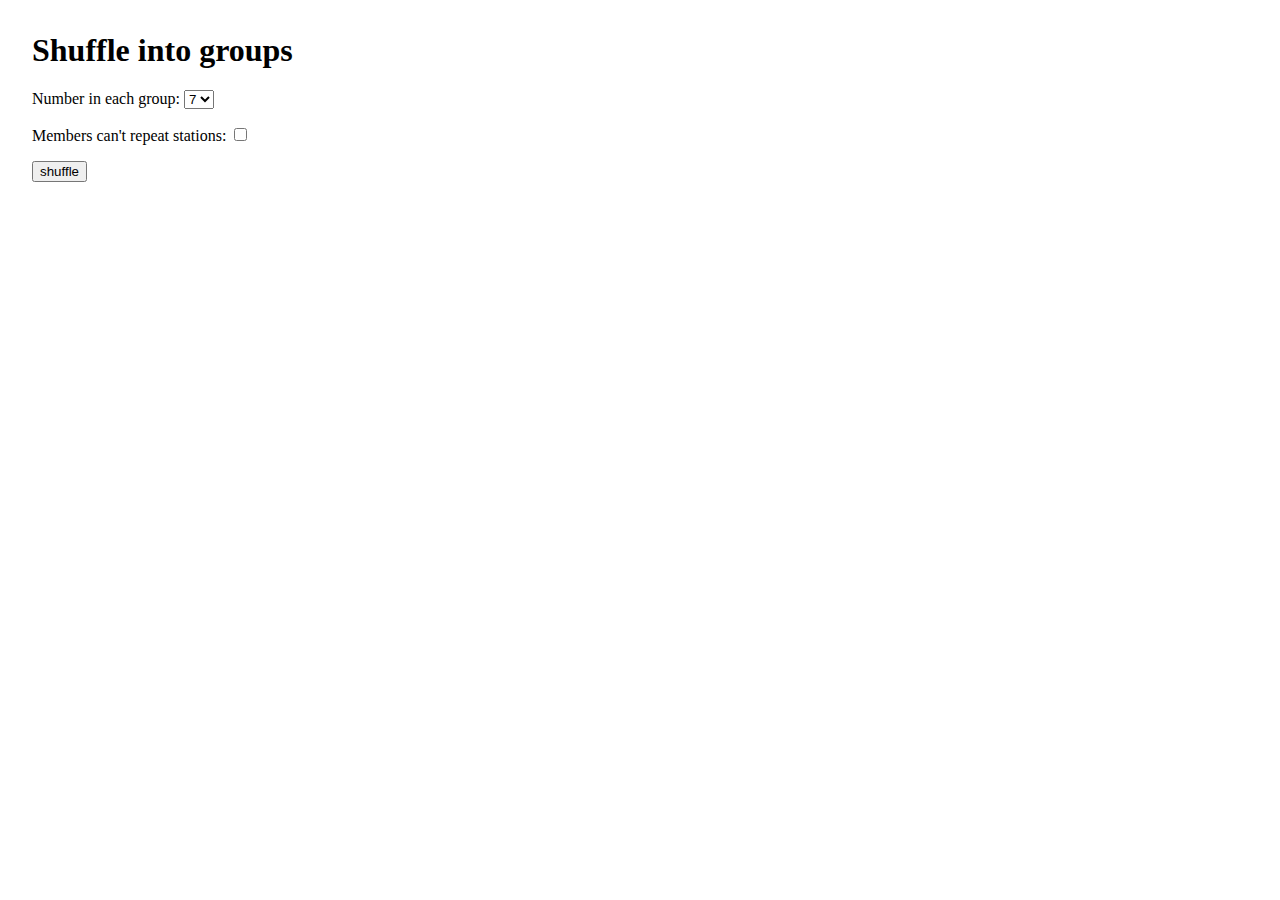
<file: groups.html>
<head>
  <!--<link href='http://fonts.googleapis.com/css?family=Source+Code+Pro' rel='stylesheet' type='text/css'> -->
  <script language="javascript" type="text/javascript" src="lib/p5.js"></script>
  <script language="javascript" type="text/javascript" src="lib/p5.dom.js"></script>
  <script src="//www.parsecdn.com/js/parse-1.4.2.min.js"></script>
  <script language="javascript" type="text/javascript" src="js/data.js"></script>
  <link rel="stylesheet" href="style/style.css">

  <script>


  function loaded() {
    if (!names) {
      names = ['oops','i','didn\'t', 'load','any','names'];
    }

    for (var i = 0; i < names.length; i++) {
      var n = createDiv(names[i]);
      n.parent('names');
    }
  }



  function setup() {
    Parse.initialize("AT3yu7k46UyerBgi8vt1KB9WEGP4kV9YCOKD8zMK", "6OOxWTjbLNBvdEL7tftynyXlZmHjok04MsozzZ0m");

    loadParse(loaded);

    //names = ['dan','aliki','elias','olympia','one','two'];


    var shuffleButton = getElement('shuffle');

    shuffleButton.mousePressed(function() {
      var num = getElement('num').value();
      var total = floor(names.length / num);

      namescopy = names.slice();//copy(names);

      var groups = [];
      for (var i = 0; i < total; i++) {
        var group = [];
        for (var j = 0; j < num; j++) {
          var index = floor(random(namescopy.length));
          group.push(namescopy[index]);
          namescopy.splice(index,1);
        }
        groups.push(group);
      }

      if (namescopy.length > 0) {
        // Hack for one leftover with special case of groups of 7
        if (namescopy.length === 1) {
          groups[0].push(namescopy[0]);
        } else {
          groups.push(namescopy);
        }
      }

      buildTable(groups);
    });

  }


  function buildTable(groups) {

    var allcells = getElements('tablecell');
    for (var i = 0; i < allcells.length; i++) {
      allcells[i].remove();
    }


    for (var i = 0; i < groups.length; i++) {
      var th = createElement('th');
      th.html('Station ' + i);
      th.class('tablecell')
      th.parent('groups');

      for (var j = 0; j < groups[i].length; j++) {
        if (i === 0) {
          var tr = createElement('tr');
          tr.id('row'+j);
          tr.class('tablecell');
          tr.parent('tbody');
        }

        var td = createElement('td');
        td.html(groups[i][j]);
        td.class('tablecell');    
        td.parent('row'+j);

      
      }

    }
  }



  </script>

  <style>
/*    body {
      background-color: #000000;
      font-family: 'Source Code Pro', serif;
      font-size: 16px;
    }*/

    .button {
      font-family: 'Source Code Pro', serif;
      font-size: 16px;
      width: 200px;
    }
  </style>

</head>

<body>

  <h1>Shuffle into groups</h1>

  <div id="names"></div>

  <p>
    Number in each group: 
    <select id="num">
      <option value="2">2</option>
      <option value="3">3</option>
      <option value="4">4</option>
      <option value="5">5</option>
      <option value="6">6</option>
      <option selected value="7">7</option>
    </select>
  </p>

  <p>Members can't repeat stations: <input type = "checkbox"></input></p>

  <p><button id = "shuffle">shuffle</button></p>

  <table>
    <thead>
      <tr id="groups">
      </tr>
    </thead>
    <tbody id='tbody'>
    </tbody>
  </table>






</body>
</file>
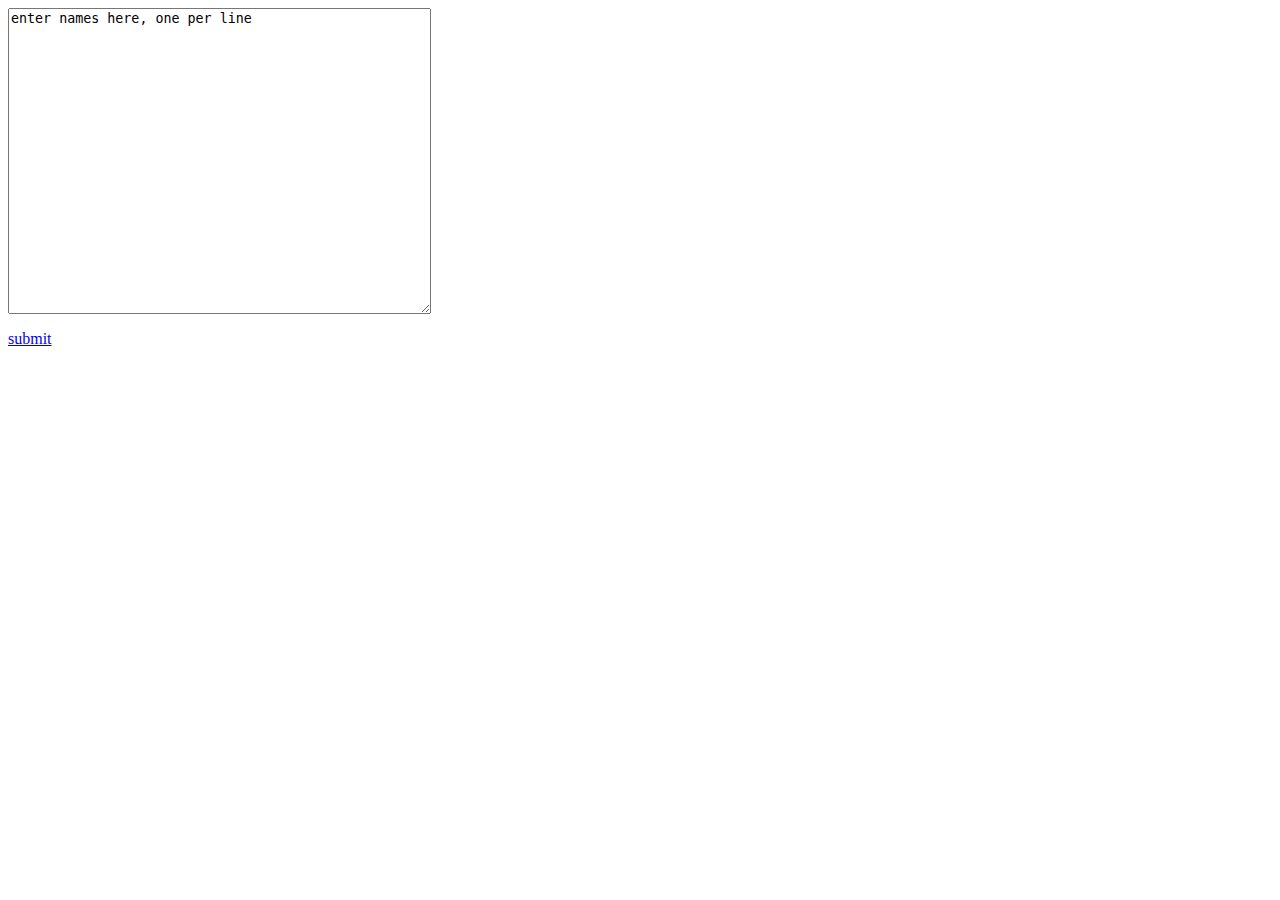
<file: names.html>
<html>

  <head>
  
  <script language="javascript" type="text/javascript" src="lib/p5.js"></script>
  <script language="javascript" type="text/javascript" src="lib/p5.dom.js"></script>
  <script language="javascript" type="text/javascript" src="data.js"></script>
  <script language="javascript" type="text/javascript">

  function setup() {
    noCanvas();
    Parse.initialize("AT3yu7k46UyerBgi8vt1KB9WEGP4kV9YCOKD8zMK", "6OOxWTjbLNBvdEL7tftynyXlZmHjok04MsozzZ0m");

    var input = getElement('names');
    var submit = getElement('submit');
    var result = getElement('result');

    submit.mousePressed(function() {
      var data = input.value();
      names = data.split('\n');
      // If blank
      for (var i = names.length-1; i >= 0; i--) {
        names[i] = names[i].trim();
        if (names[i].length === 0) {
          names.splice(i,1);
        }
      }

      sendToParse(names, result);
    });



  }


  </script>
  <script src="//www.parsecdn.com/js/parse-1.4.2.min.js"></script>
  
  <style>

  </style>

</head>
  <body>
  <p><textarea cols=50 rows=20 id="names">enter names here, one per line</textarea></p>
  <a href="#" id="submit">submit</a>
  <p id="result"></p>
  </body>
</html>
</file>
<file: style/style.css>
td, th { 
  padding: 4pt 6pt 2pt;
  vertical-align: top;
  text-align: left;
  border: 1px solid #AAAAAA;
  width: 25%;
}

table {
  border-collapse: collapse;
}

body {
  padding: 24px;
}

#result {
  margin-top: 12px;
}
</file>
